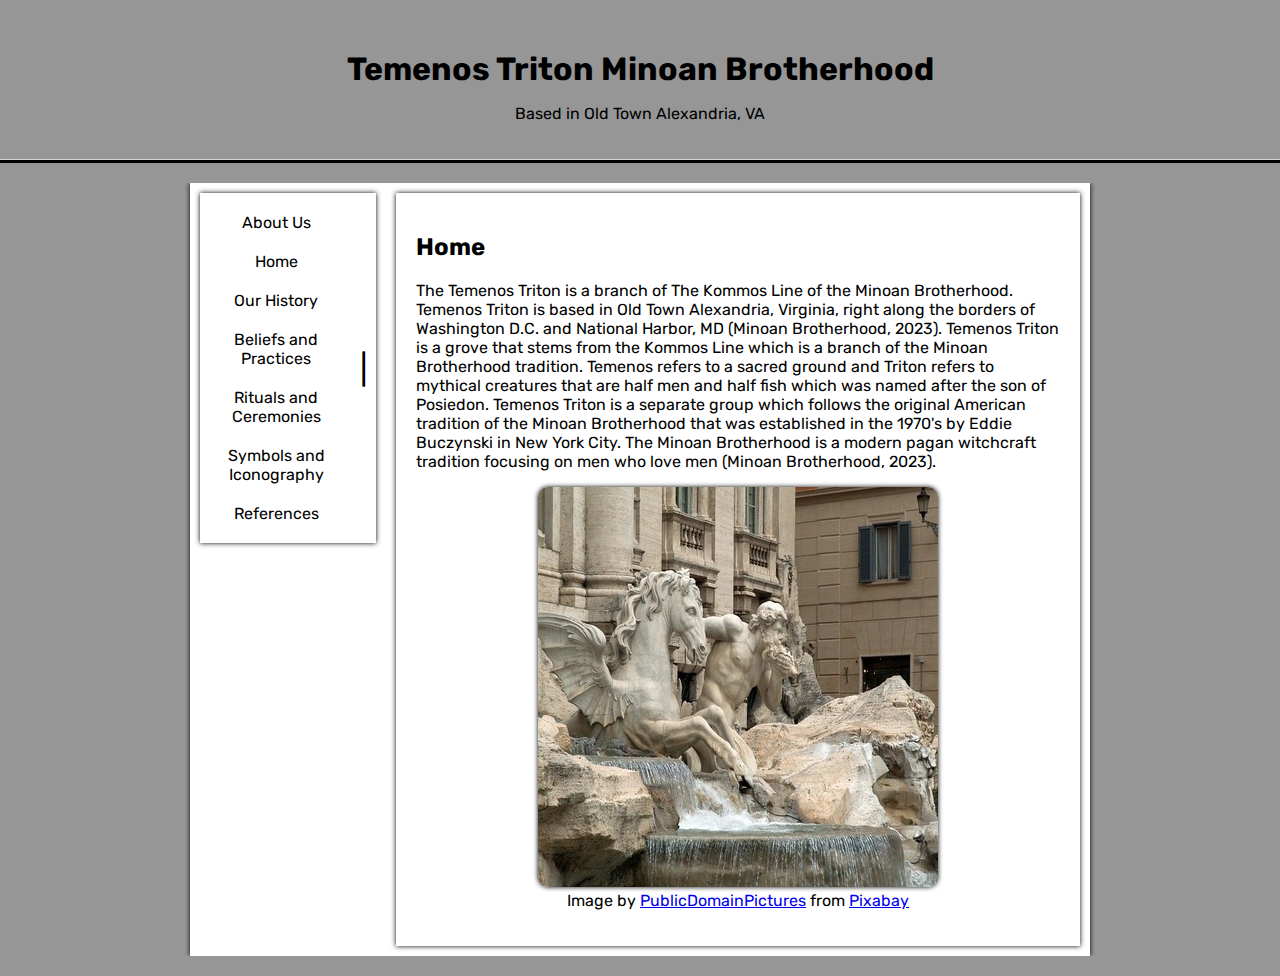
<file: index.html>
<!DOCTYPE html>
<html lang="en">
<head>
    <meta charset="utf-8">
    <meta name="viewport" content="width=device-width, initial-scale=1.0">
    <link rel="stylesheet" href="static/default.css">
    <link href="https://fonts.googleapis.com/css2?family=Rubik&display=swap" rel="stylesheet">
    <title>Home</title>
</head> 
<body>
    <header>
        <h1>Temenos Triton Minoan Brotherhood</h1>
        <p>Based in Old Town Alexandria, VA</p>
        <div id="layer-one"></div>
        <div id="layer-two"></div>
    </header>
    <main>
        <div id="main-body">
            <div id="main-contents"> 
                <div id="inner-side-bar">
                    <nav id="navigation">
                        <a class="nav-bars" href="about.html">About Us</a>
                        <a class="nav-bars" href="index.html">Home</a>
                        <a class="nav-bars" href="history.html">Our History</a>
                        <a class="nav-bars" href="beliefs.html">Beliefs and Practices</a>
                        <a class="nav-bars" href="rituals.html">Rituals and Ceremonies</a>
                        <a class="nav-bars" href="symbols.html">Symbols and Iconography</a>
                        <a class="nav-bars" href="resources.html">References</a>
                    </nav>
                    <p id="toggle-bar">|</p>
                </div>
                <div id="inner-main">
                    <article>
                        <h2>Home</h2>
                        <p>The Temenos Triton is a branch of The Kommos Line of the Minoan Brotherhood. Temenos Triton is based in Old Town Alexandria, Virginia, right along the borders of Washington D.C. and National Harbor, MD (Minoan Brotherhood, 2023). Temenos Triton is a grove that stems from the Kommos Line which is a branch of the Minoan Brotherhood tradition. Temenos refers to a sacred ground and Triton refers to mythical creatures that are half men and half fish which was named after the son of Posiedon. Temenos Triton is a separate group which follows the original American tradition of the Minoan Brotherhood that was established in the 1970's by Eddie Buczynski in New York City. The Minoan Brotherhood is a modern pagan witchcraft tradition focusing on men who love men (Minoan Brotherhood, 2023).</p>
                    </article>
                    <figure>
                        <img src="static/images/triton-fountain.jpg" alt="Triton statue in front of the Library of Congress">
                        <figcaption>Image by <a href="https://pixabay.com/users/publicdomainpictures-14/?utm_source=link-attribution&utm_medium=referral&utm_campaign=image&utm_content=19707">PublicDomainPictures</a> from <a href="https://pixabay.com//?utm_source=link-attribution&utm_medium=referral&utm_campaign=image&utm_content=19707">Pixabay</a></figcaption>
                    </figure>
                </div>
            </div>  
        </div>
    </main>
    <footer>
    </footer>
    <script src="static/functions.js"></script>
</body>
</html>
</file>
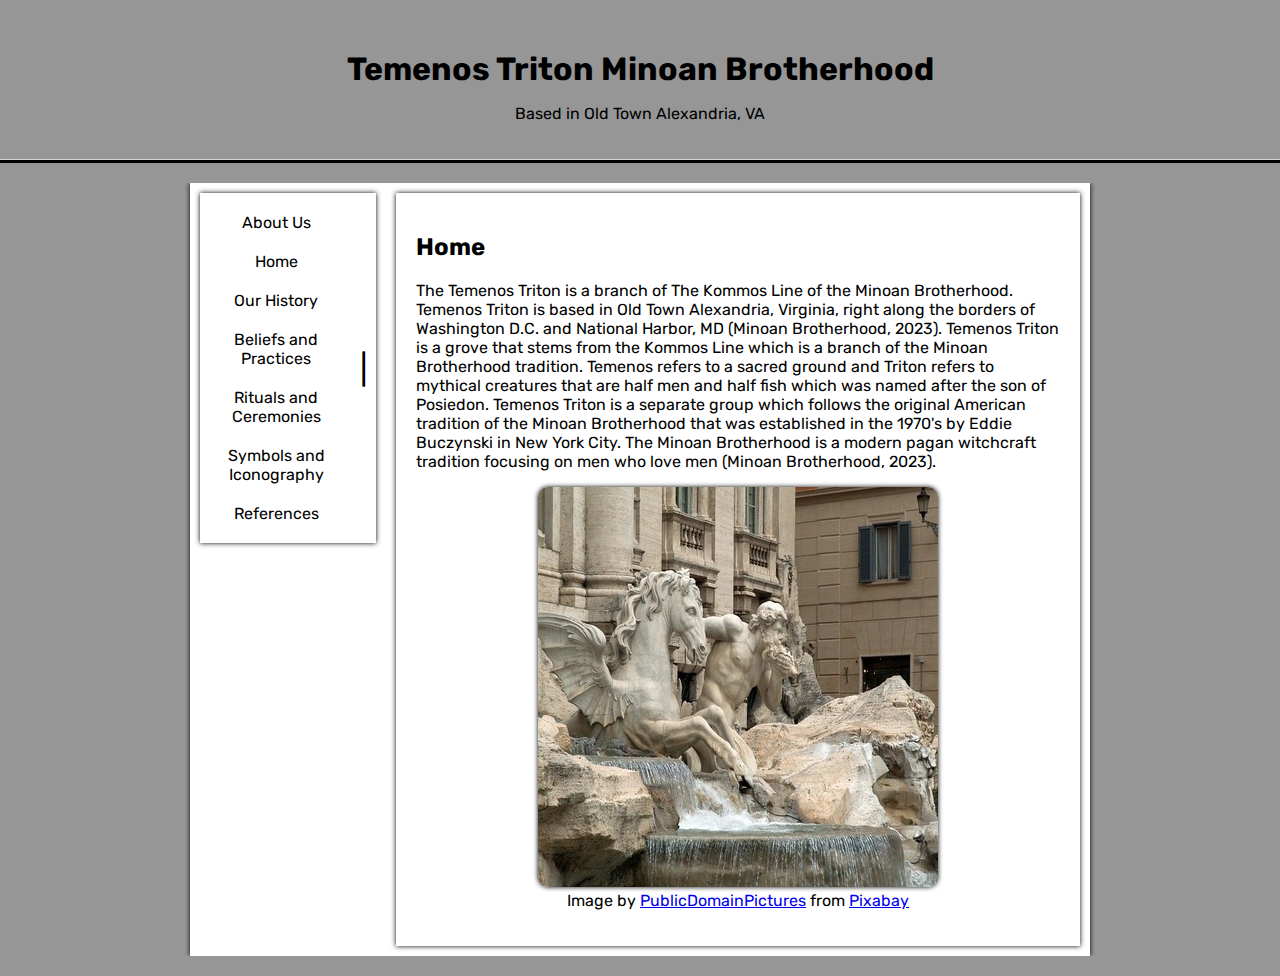
<file: Project/index.html>
<!DOCTYPE html>
<html lang="en">
<head>
    <meta charset="utf-8">
    <meta name="viewport" content="width=device-width, initial-scale=1.0">
    <link rel="stylesheet" href="/static/default.css">
    <link href="https://fonts.googleapis.com/css2?family=Rubik&display=swap" rel="stylesheet">
    <title>Home</title>
</head> 
<body>
    <header>
        <h1>Temenos Triton Minoan Brotherhood</h1>
        <p>Based in Old Town Alexandria, VA</p>
        <div id="layer-one"></div>
        <div id="layer-two"></div>
    </header>
    <main>
        <div id="main-body">
            <div id="main-contents"> 
                <div id="inner-side-bar">
                    <nav id="navigation">
                        <a class="nav-bars" href="../about.html">About Us</a>
                        <a class="nav-bars" href="../">Home</a>
                        <a class="nav-bars" href="../history.html">Our History</a>
                        <a class="nav-bars" href="../beliefs.html">Beliefs and Practices</a>
                        <a class="nav-bars" href="../rituals.html">Rituals and Ceremonies</a>
                        <a class="nav-bars" href="../symbols.html">Symbols and Iconography</a>
                        <a class="nav-bars" href="../resources.html">References</a>
                    </nav>
                    <p id="toggle-bar">|</p>
                </div>
                <div id="inner-main">
                    <article>
                        <h2>Home</h2>
                        <p>The Temenos Triton is a branch of The Kommos Line of the Minoan Brotherhood. Temenos Triton is based in Old Town Alexandria, Virginia, right along the borders of Washington D.C. and National Harbor, MD (Minoan Brotherhood, 2023). Temenos Triton is a grove that stems from the Kommos Line which is a branch of the Minoan Brotherhood tradition. Temenos refers to a sacred ground and Triton refers to mythical creatures that are half men and half fish which was named after the son of Posiedon. Temenos Triton is a separate group which follows the original American tradition of the Minoan Brotherhood that was established in the 1970's by Eddie Buczynski in New York City. The Minoan Brotherhood is a modern pagan witchcraft tradition focusing on men who love men (Minoan Brotherhood, 2023).</p>
                    </article>
                    <figure>
                        <img src="../static/images/triton-fountain.jpg" alt="Triton statue in front of the Library of Congress">
                        <figcaption>Image by <a href="https://pixabay.com/users/publicdomainpictures-14/?utm_source=link-attribution&utm_medium=referral&utm_campaign=image&utm_content=19707">PublicDomainPictures</a> from <a href="https://pixabay.com//?utm_source=link-attribution&utm_medium=referral&utm_campaign=image&utm_content=19707">Pixabay</a></figcaption>
                    </figure>
                </div>
            </div>  
        </div>
    </main>
    <footer>
    </footer>
    <script src="/static/functions.js"></script>
</body>
</html>
</file>
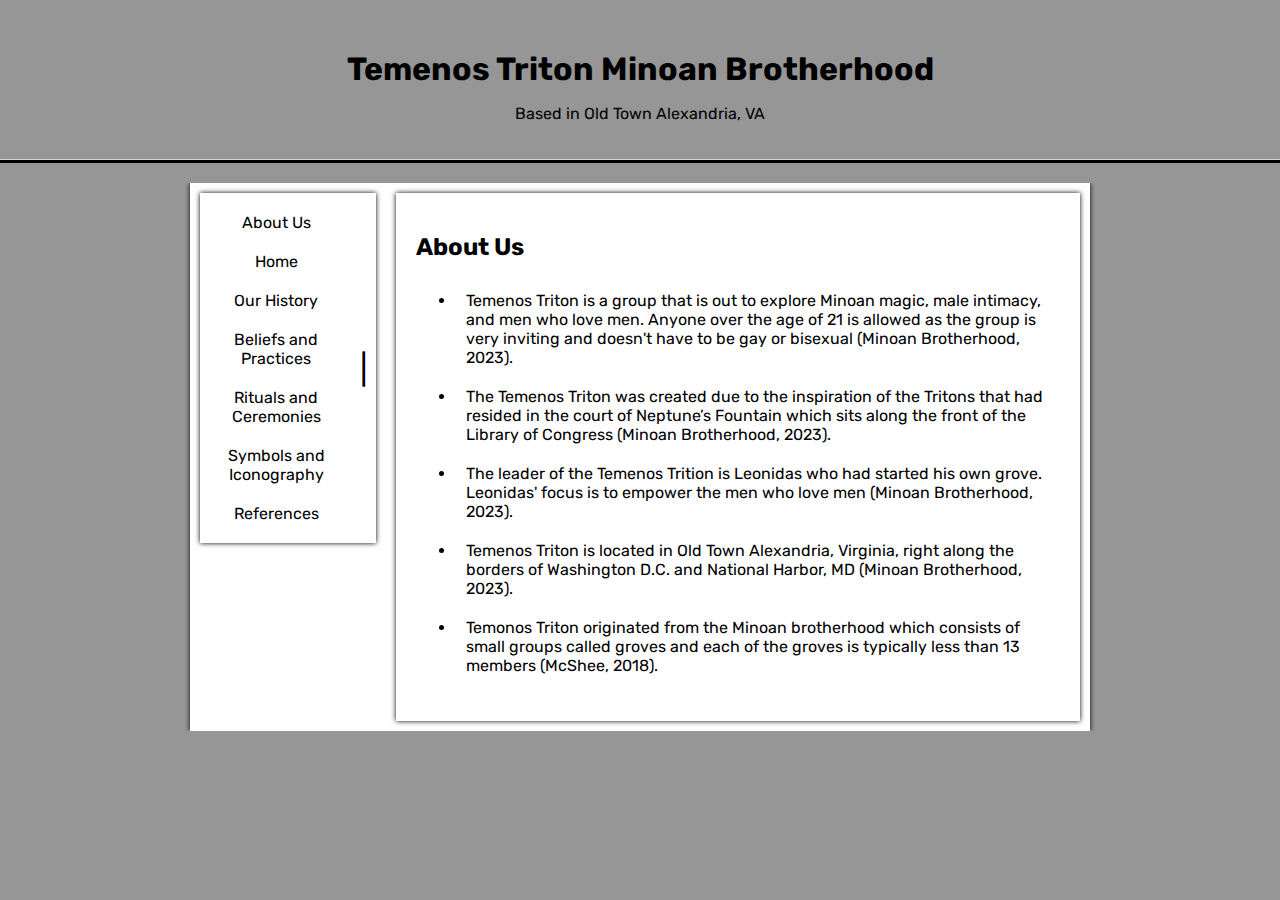
<file: about.html>
<!DOCTYPE html>
<html lang="en">
<head>
    <meta charset="utf-8">
    <meta name="viewport" content="width=device-width, initial-scale=1.0">
    <link rel="stylesheet" href="static/default.css">
    <link href="https://fonts.googleapis.com/css2?family=Rubik&display=swap" rel="stylesheet">
    <title>Home</title>
</head> 
<body>
    <header>
        <h1>Temenos Triton Minoan Brotherhood</h1>
        <p>Based in Old Town Alexandria, VA</p>
        <div id="layer-one"></div>
        <div id="layer-two"></div>
    </header>
    <main>
        <div id="main-body">
            <div id="main-contents"> 
                <div id="inner-side-bar">
                    <nav id="navigation">
                        <a class="nav-bars" href="./about.html">About Us</a>
                        <a class="nav-bars" href="./">Home</a>
                        <a class="nav-bars" href="./history.html">Our History</a>
                        <a class="nav-bars" href="./beliefs.html">Beliefs and Practices</a>
                        <a class="nav-bars" href="./rituals.html">Rituals and Ceremonies</a>
                        <a class="nav-bars" href="./symbols.html">Symbols and Iconography</a>
                        <a class="nav-bars" href="./resources.html">References</a>
                    </nav>
                    <p id="toggle-bar">|</p>
                </div>
                <div id="inner-main">
                    <article>
                        <h2>About Us</h2>
                        <ul>
                            <li>Temenos Triton is a group that is out to explore Minoan magic, male intimacy, and men who love men. Anyone over the age of 21 is allowed as the group is very inviting and doesn't have to be gay or bisexual (Minoan Brotherhood, 2023).</li>
                            <li>The Temenos Triton was created due to the inspiration of the Tritons that had resided in the court of Neptune’s Fountain which sits along the front of the Library of Congress (Minoan Brotherhood, 2023).</li>
                            <li>The leader of the Temenos Trition is Leonidas who had started his own grove. Leonidas' focus is to empower the men who love men (Minoan Brotherhood, 2023).</li>
                            <li>Temenos Triton is located in Old Town Alexandria, Virginia, right along the borders of Washington D.C. and National Harbor, MD (Minoan Brotherhood, 2023).</li>
                            <li>Temonos Triton originated from the Minoan brotherhood which consists of small groups called groves and each of the groves is typically less than 13 members (McShee, 2018).</li>
                        </ul>
                    </article>
                </div>
            </div>  
        </div>
    </main>
    <footer>
    </footer>
    <script src="static/functions.js"></script>
</body>
</html>
</file>
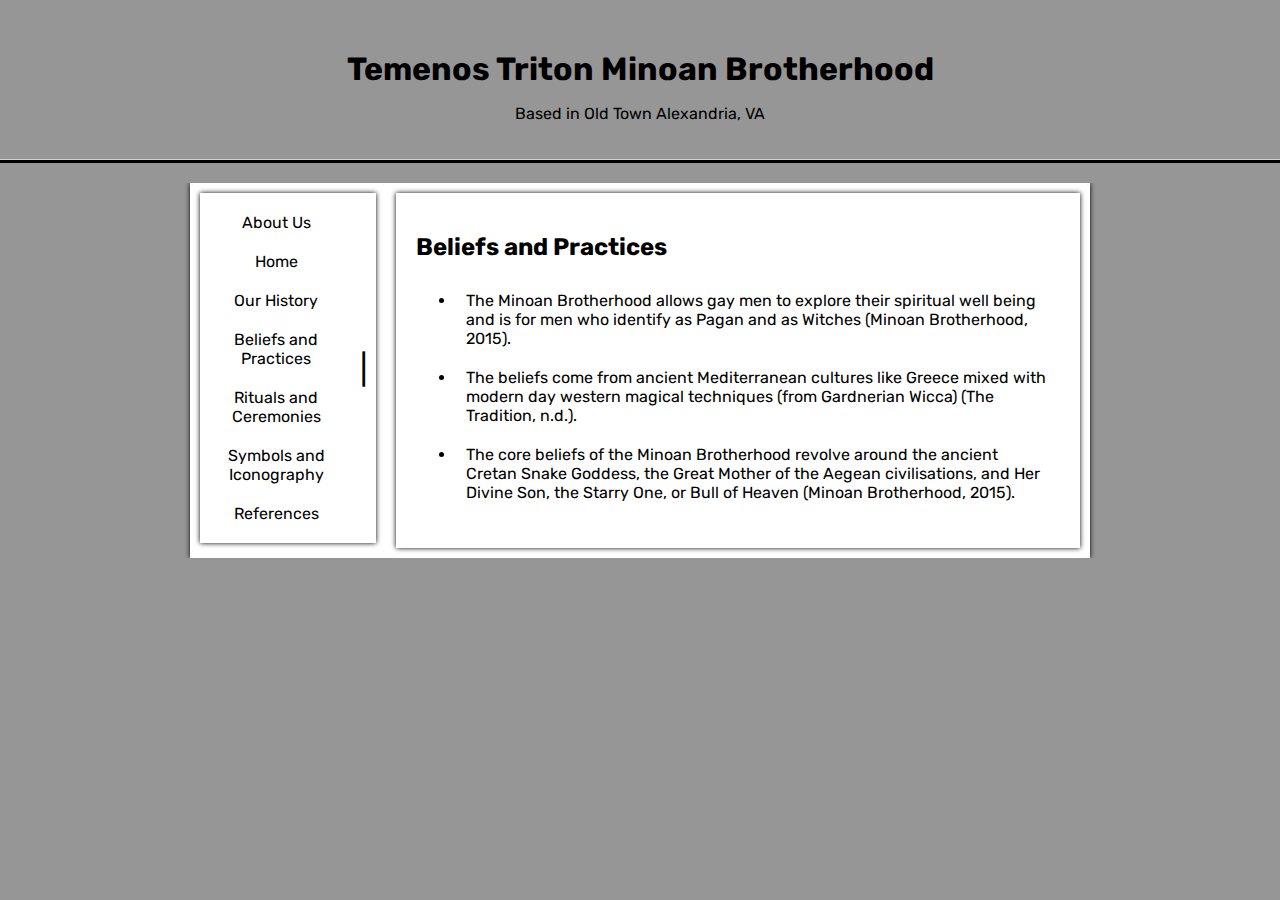
<file: beliefs.html>
<!DOCTYPE html>
<html lang="en">
<head>
    <meta charset="utf-8">
    <meta name="viewport" content="width=device-width, initial-scale=1.0">
    <link rel="stylesheet" href="/static/default.css">
    <link href="https://fonts.googleapis.com/css2?family=Rubik&display=swap" rel="stylesheet">
    <title>Home</title>
</head> 
<body>
    <header>
        <h1>Temenos Triton Minoan Brotherhood</h1>
        <p>Based in Old Town Alexandria, VA</p>
        <div id="layer-one"></div>
        <div id="layer-two"></div>
    </header>
    <main>
        <div id="main-body">
            <div id="main-contents"> 
                <div id="inner-side-bar">
                    <nav id="navigation">
                        <a class="nav-bars" href="../about.html">About Us</a>
                        <a class="nav-bars" href="../">Home</a>
                        <a class="nav-bars" href="../history.html">Our History</a>
                        <a class="nav-bars" href="../beliefs.html">Beliefs and Practices</a>
                        <a class="nav-bars" href="../rituals.html">Rituals and Ceremonies</a>
                        <a class="nav-bars" href="../symbols.html">Symbols and Iconography</a>
                        <a class="nav-bars" href="../resources.html">References</a>
                    </nav>
                    <p id="toggle-bar">|</p>
                </div>
                <div id="inner-main">
                    <article>
                        <h2>Beliefs and Practices</h2>
                        <ul>
                            <li>The Minoan Brotherhood allows gay men to explore their spiritual well being and is for men who identify as Pagan and as Witches (Minoan Brotherhood, 2015).</li>
                            <li>The beliefs come from ancient Mediterranean cultures like Greece mixed with modern day western magical techniques (from Gardnerian Wicca) (The Tradition, n.d.).</li>
                            <li>The core beliefs of the Minoan Brotherhood revolve around the ancient Cretan Snake Goddess, the Great Mother of the Aegean civilisations, and Her Divine Son, the Starry One, or Bull of Heaven (Minoan Brotherhood, 2015).</li>
                        </ul>
                    </article>
                </div>
            </div>  
        </div>
    </main>
    <footer>
    </footer>
    <script src="/static/functions.js"></script>
</body>
</html>
</file>
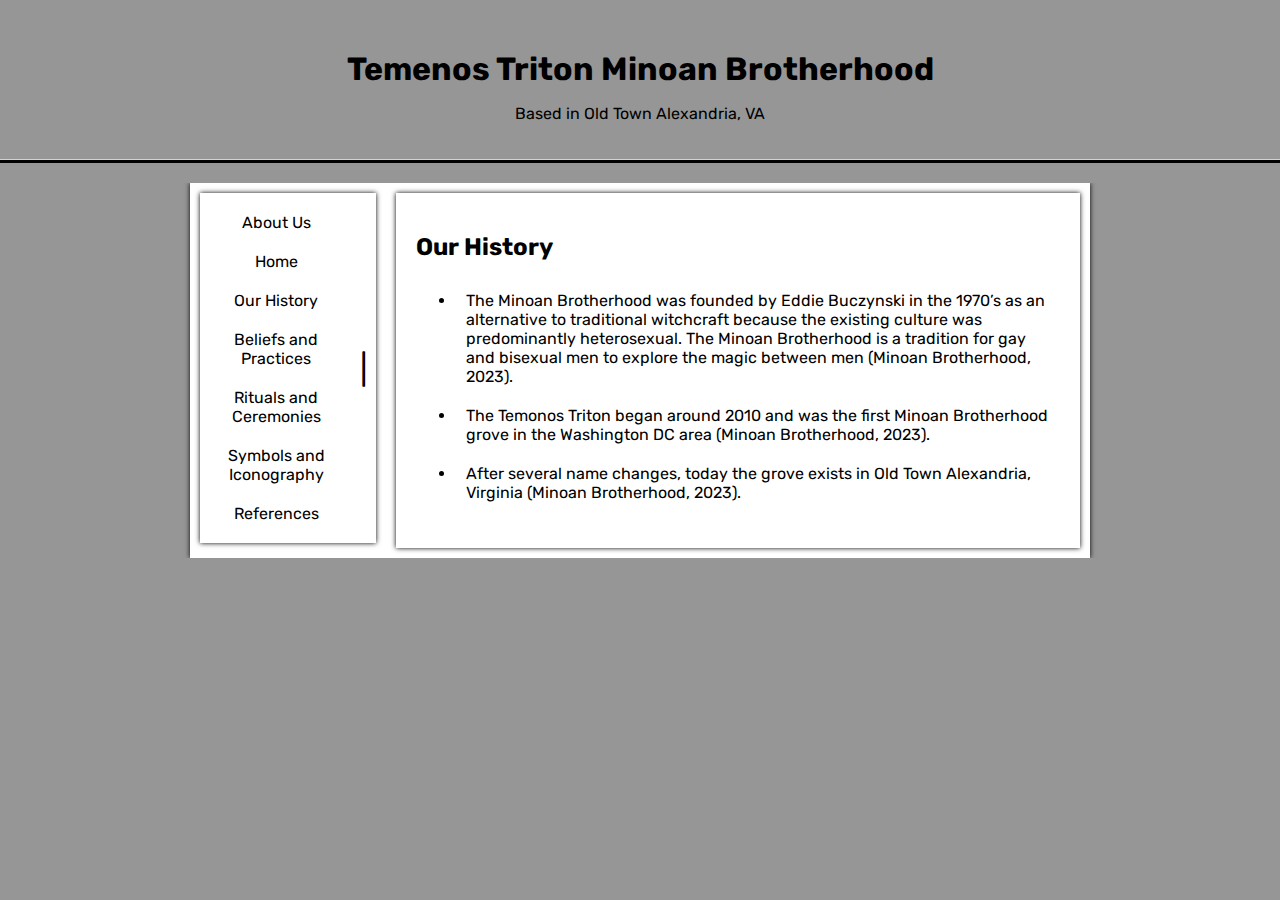
<file: history.html>
<!DOCTYPE html>
<html lang="en">
<head>
    <meta charset="utf-8">
    <meta name="viewport" content="width=device-width, initial-scale=1.0">
    <link rel="stylesheet" href="static/default.css">
    <link href="https://fonts.googleapis.com/css2?family=Rubik&display=swap" rel="stylesheet">
    <title>Home</title>
</head> 
<body>
    <header>
        <h1>Temenos Triton Minoan Brotherhood</h1>
        <p>Based in Old Town Alexandria, VA</p>
        <div id="layer-one"></div>
        <div id="layer-two"></div>
    </header>
    <main>
        <div id="main-body">
            <div id="main-contents"> 
                <div id="inner-side-bar">
                    <nav id="navigation">
                        <a class="nav-bars" href="./about.html">About Us</a>
                        <a class="nav-bars" href="./">Home</a>
                        <a class="nav-bars" href="./history.html">Our History</a>
                        <a class="nav-bars" href="./beliefs.html">Beliefs and Practices</a>
                        <a class="nav-bars" href="./rituals.html">Rituals and Ceremonies</a>
                        <a class="nav-bars" href="./symbols.html">Symbols and Iconography</a>
                        <a class="nav-bars" href="./resources.html">References</a>
                    </nav>
                    <p id="toggle-bar">|</p>
                </div>
                <div id="inner-main">
                    <article>
                        <h2>Our History</h2>
                        <ul>
                            <li>The Minoan Brotherhood was founded by Eddie Buczynski in the 1970’s as an alternative to traditional witchcraft because the existing culture was predominantly heterosexual. The Minoan Brotherhood is a tradition for gay and bisexual men to explore the magic between men (Minoan Brotherhood, 2023).</li>
                            <li>The Temonos Triton began around 2010 and was the first Minoan Brotherhood grove in the Washington DC area (Minoan Brotherhood, 2023).</li>
                            <li>After several name changes, today the grove exists in Old Town Alexandria, Virginia (Minoan Brotherhood, 2023).</li>
                        </ul>
                    </article>
                </div>
            </div>  
        </div>
    </main>
    <footer>
    </footer>
    <script src="static/functions.js"></script>
</body>
</html>
</file>
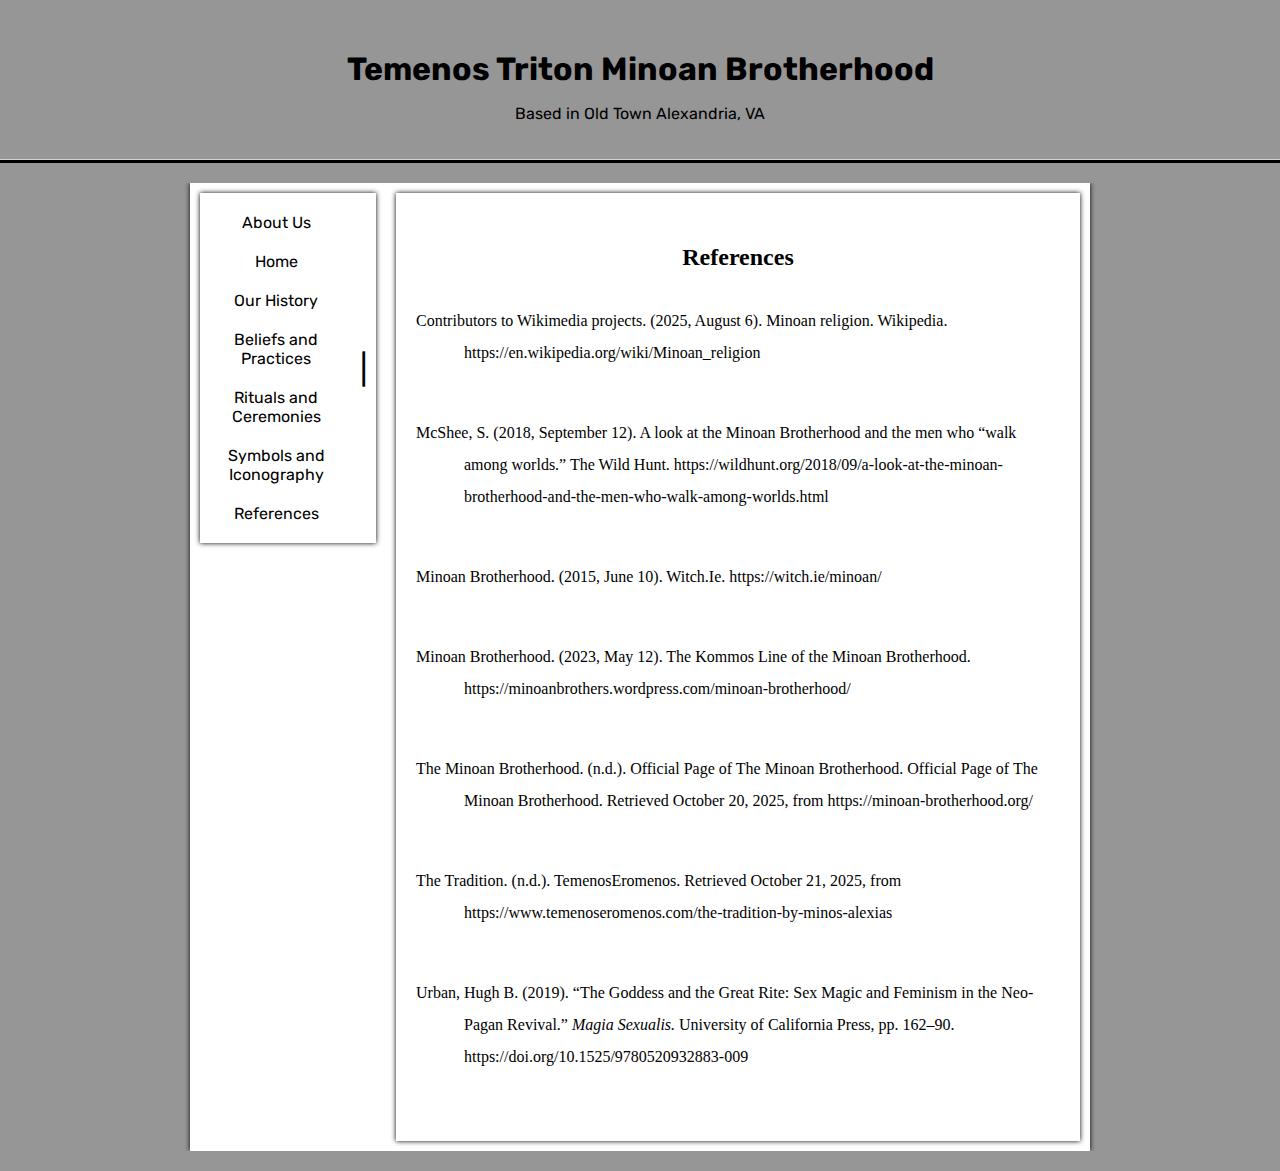
<file: resources.html>
<!DOCTYPE html>
<html lang="en">
<head>
    <meta charset="utf-8">
    <meta name="viewport" content="width=device-width, initial-scale=1.0">
    <link rel="stylesheet" href="static/default.css">
    <link href="https://fonts.googleapis.com/css2?family=Rubik&display=swap" rel="stylesheet">
    <title>Home</title>
</head> 
<body>
    <header>
        <h1>Temenos Triton Minoan Brotherhood</h1>
        <p>Based in Old Town Alexandria, VA</p>
        <div id="layer-one"></div>
        <div id="layer-two"></div>
    </header>
    <main>
        <div id="main-body">
            <div id="main-contents">
                <div id="inner-side-bar">
                    <nav id="navigation">
                        <a class="nav-bars" href="./about.html">About Us</a>
                        <a class="nav-bars" href="./">Home</a>
                        <a class="nav-bars" href="./history.html">Our History</a>
                        <a class="nav-bars" href="./beliefs.html">Beliefs and Practices</a>
                        <a class="nav-bars" href="./rituals.html">Rituals and Ceremonies</a>
                        <a class="nav-bars" href="./symbols.html">Symbols and Iconography</a>
                        <a class="nav-bars" href="./resources.html">References</a>
                    </nav>
                    <p id="toggle-bar">|</p>
                </div>
                <div class="references">
                        <h2>References</h2>

                        <p>Contributors to Wikimedia projects. (2025, August 6). Minoan religion. Wikipedia. <a href="https://en.wikipedia.org/wiki/Minoan_religion">https://en.wikipedia.org/wiki/Minoan_religion</a></p>

                        <p>McShee, S. (2018, September 12). A look at the Minoan Brotherhood and the men who “walk among worlds.” The Wild Hunt. <a href="https://wildhunt.org/2018/09/a-look-at-the-minoan-brotherhood-and-the-men-who-walk-among-worlds.html">https://wildhunt.org/2018/09/a-look-at-the-minoan-brotherhood-and-the-men-who-walk-among-worlds.html</a></p>

                        <p>Minoan Brotherhood. (2015, June 10). Witch.Ie. <a href="https://witch.ie/minoan/">https://witch.ie/minoan/</a></p>

                        <p>Minoan Brotherhood. (2023, May 12). The Kommos Line of the Minoan Brotherhood. <a href="https://minoanbrothers.wordpress.com/minoan-brotherhood/">https://minoanbrothers.wordpress.com/minoan-brotherhood/</a></p>

                        <p>The Minoan Brotherhood. (n.d.). Official Page of The Minoan Brotherhood. Official Page of The Minoan Brotherhood. Retrieved October 20, 2025, from <a href="https://minoan-brotherhood.org/">https://minoan-brotherhood.org/</a></p>

                        <p>The Tradition. (n.d.). TemenosEromenos. Retrieved October 21, 2025, from <a href="https://www.temenoseromenos.com/the-tradition-by-minos-alexias">https://www.temenoseromenos.com/the-tradition-by-minos-alexias</a></p>

                        <p>Urban, Hugh B. (2019). “The Goddess and the Great Rite: Sex Magic and Feminism in the Neo-Pagan Revival.” <i>Magia Sexualis.</i> University of California Press, pp. 162–90. <a href="https://doi.org/10.1525/9780520932883-009">https://doi.org/10.1525/9780520932883-009</a></p>
                </div>
            </div>
        </div>
    </main>
    <footer>
    </footer>
    <script src="static/functions.js"></script>
</body>
</html>
</file>
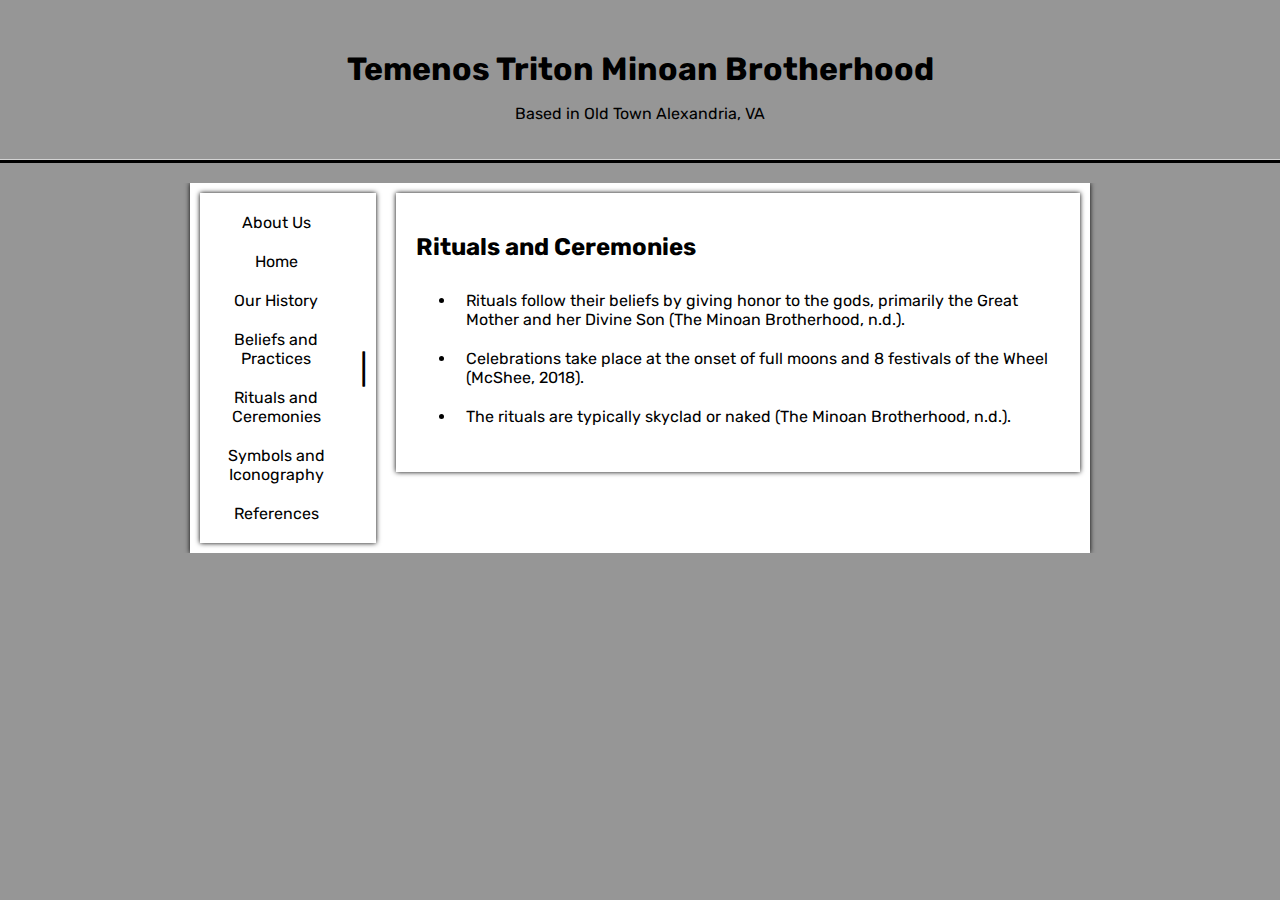
<file: rituals.html>
<!DOCTYPE html>
<html lang="en">
<head>
    <meta charset="utf-8">
    <meta name="viewport" content="width=device-width, initial-scale=1.0">
    <link rel="stylesheet" href="static/default.css">
    <link href="https://fonts.googleapis.com/css2?family=Rubik&display=swap" rel="stylesheet">
    <title>Home</title>
</head> 
<body>
    <header>
        <h1>Temenos Triton Minoan Brotherhood</h1>
        <p>Based in Old Town Alexandria, VA</p>
        <div id="layer-one"></div>
        <div id="layer-two"></div>
    </header>
    <main>
        <div id="main-body">
            <div id="main-contents"> 
                <div id="inner-side-bar">
                    <nav id="navigation">
                        <a class="nav-bars" href="../about.html">About Us</a>
                        <a class="nav-bars" href="../">Home</a>
                        <a class="nav-bars" href="../history.html">Our History</a>
                        <a class="nav-bars" href="../beliefs.html">Beliefs and Practices</a>
                        <a class="nav-bars" href="../rituals.html">Rituals and Ceremonies</a>
                        <a class="nav-bars" href="../symbols.html">Symbols and Iconography</a>
                        <a class="nav-bars" href="../resources.html">References</a>
                    </nav>
                    <p id="toggle-bar">|</p>
                </div>
                <div id="inner-main">
                    <article>
                        <h2>Rituals and Ceremonies</h2>
                        <ul>
                            <li>Rituals follow their beliefs by giving honor to the gods, primarily the Great Mother and her Divine Son (The Minoan Brotherhood, n.d.).</li>
                            <li>Celebrations take place at the onset of full moons and 8 festivals of the Wheel (McShee, 2018).</li>
                            <li>The rituals are typically skyclad or naked (The Minoan Brotherhood, n.d.).</li>
                        </ul>
                    </article>
                </div>
            </div>  
        </div>
    </main>
    <footer>
    </footer>
    <script src="static/functions.js"></script>
</body>
</html>
</file>
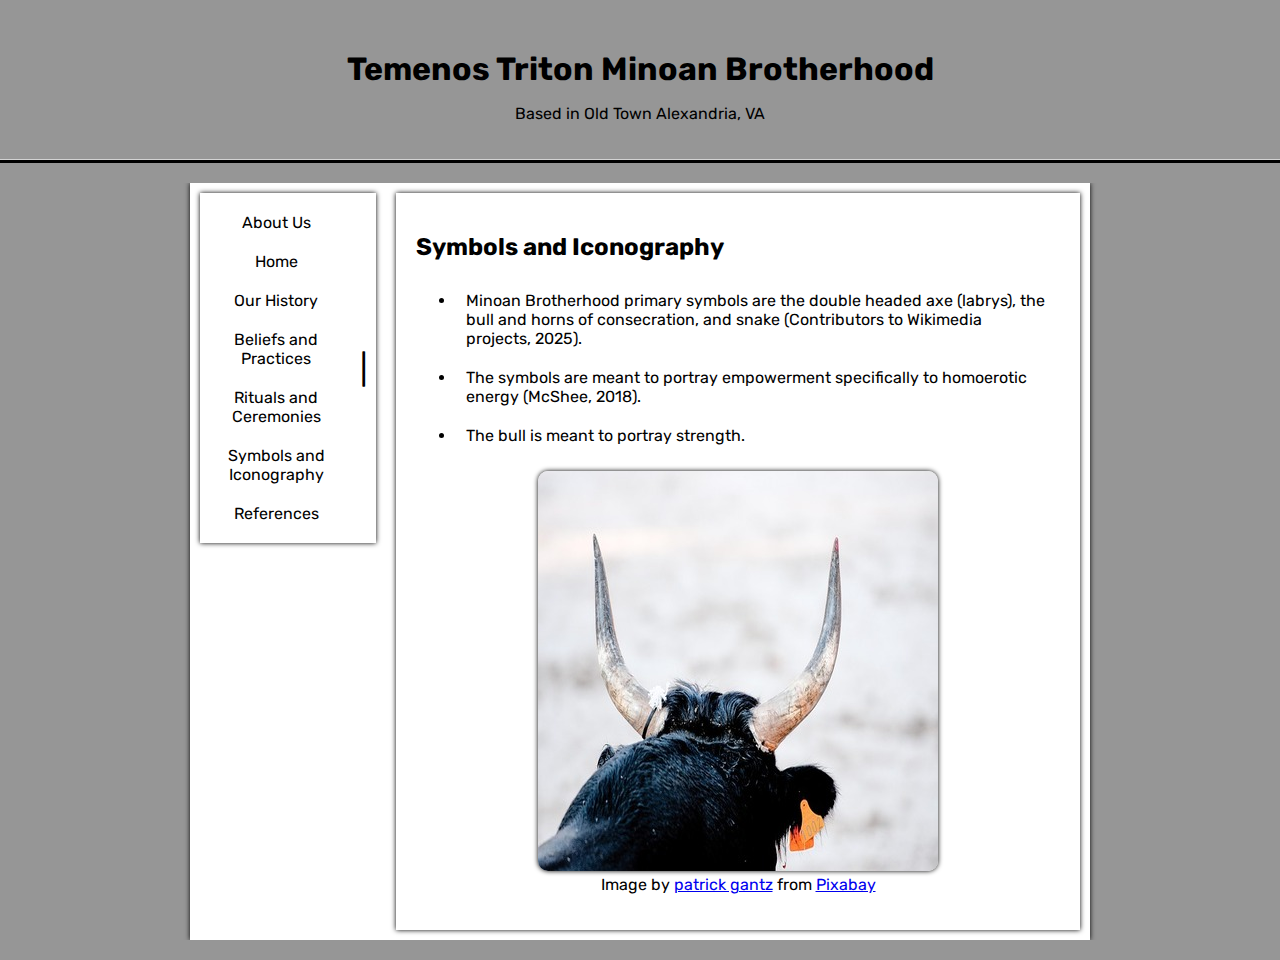
<file: symbols.html>
<!DOCTYPE html>
<html lang="en">
<head>
    <meta charset="utf-8">
    <meta name="viewport" content="width=device-width, initial-scale=1.0">
    <link rel="stylesheet" href="static/default.css">
    <link href="https://fonts.googleapis.com/css2?family=Rubik&display=swap" rel="stylesheet">
    <title>Home</title>
</head> 
<body>
    <header>
        <h1>Temenos Triton Minoan Brotherhood</h1>
        <p>Based in Old Town Alexandria, VA</p>
        <div id="layer-one"></div>
        <div id="layer-two"></div>
    </header>
    <main>
        <div id="main-body">
            <div id="main-contents"> 
                <div id="inner-side-bar">
                    <nav id="navigation">
                        <a class="nav-bars" href="./about.html">About Us</a>
                        <a class="nav-bars" href="./">Home</a>
                        <a class="nav-bars" href="./history.html">Our History</a>
                        <a class="nav-bars" href="./beliefs.html">Beliefs and Practices</a>
                        <a class="nav-bars" href="./rituals.html">Rituals and Ceremonies</a>
                        <a class="nav-bars" href="./symbols.html">Symbols and Iconography</a>
                        <a class="nav-bars" href="./resources.html">References</a>
                    </nav>
                    <p id="toggle-bar">|</p>
                </div>
                <div id="inner-main">
                    <article>
                        <h2>Symbols and Iconography</h2>
                        <ul>
                            <li>Minoan Brotherhood primary symbols are the double headed axe (labrys), the bull and horns of consecration, and snake (Contributors to Wikimedia projects, 2025).</li>
                            <li>The symbols are meant to portray empowerment specifically to homoerotic energy (McShee, 2018).</li>
                            <li>The bull is meant to portray strength.</li>
                        </ul>
                        <figure>
                            <img src="./static/images/bull-horn.jpg" alt="Image of a bull from a distance.">
                            <figcaption>Image by <a href="https://pixabay.com/users/caropat-3683851/?utm_source=link-attribution&utm_medium=referral&utm_campaign=image&utm_content=1949977">patrick gantz</a> from <a href="https://pixabay.com//?utm_source=link-attribution&utm_medium=referral&utm_campaign=image&utm_content=1949977">Pixabay</a></figcaption>
                        </figure>
                    </article>
                </div>
            </div>  
        </div>
    </main>
    <footer>
    </footer>
    <script src="static/functions.js"></script>
</body>
</html>
</file>
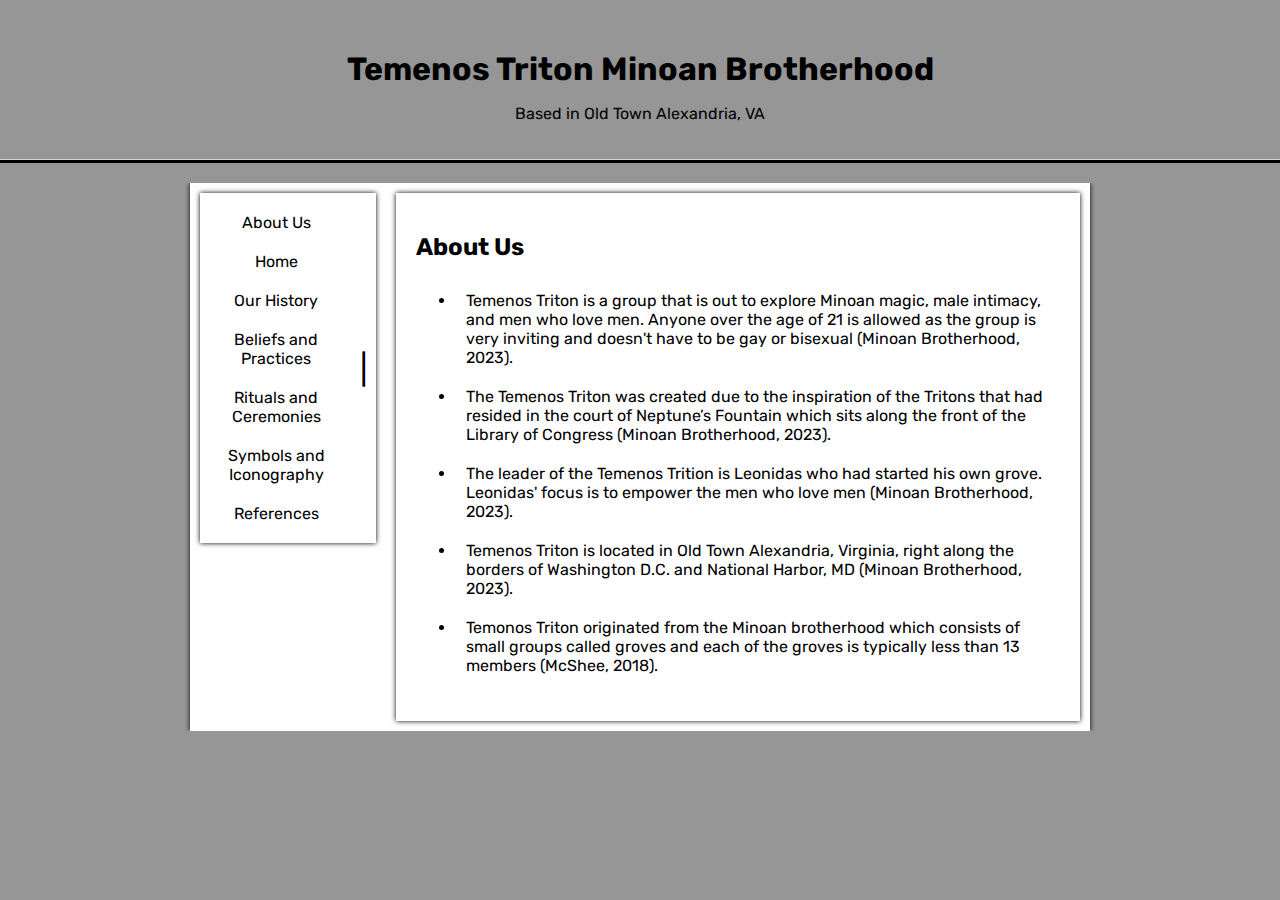
<file: Project/about.html>
<!DOCTYPE html>
<html lang="en">
<head>
    <meta charset="utf-8">
    <meta name="viewport" content="width=device-width, initial-scale=1.0">
    <link rel="stylesheet" href="/static/default.css">
    <link href="https://fonts.googleapis.com/css2?family=Rubik&display=swap" rel="stylesheet">
    <title>Home</title>
</head> 
<body>
    <header>
        <h1>Temenos Triton Minoan Brotherhood</h1>
        <p>Based in Old Town Alexandria, VA</p>
        <div id="layer-one"></div>
        <div id="layer-two"></div>
    </header>
    <main>
        <div id="main-body">
            <div id="main-contents"> 
                <div id="inner-side-bar">
                    <nav id="navigation">
                        <a class="nav-bars" href="../about.html">About Us</a>
                        <a class="nav-bars" href="../">Home</a>
                        <a class="nav-bars" href="../history.html">Our History</a>
                        <a class="nav-bars" href="../beliefs.html">Beliefs and Practices</a>
                        <a class="nav-bars" href="../rituals.html">Rituals and Ceremonies</a>
                        <a class="nav-bars" href="../symbols.html">Symbols and Iconography</a>
                        <a class="nav-bars" href="../resources.html">References</a>
                    </nav>
                    <p id="toggle-bar">|</p>
                </div>
                <div id="inner-main">
                    <article>
                        <h2>About Us</h2>
                        <ul>
                            <li>Temenos Triton is a group that is out to explore Minoan magic, male intimacy, and men who love men. Anyone over the age of 21 is allowed as the group is very inviting and doesn't have to be gay or bisexual (Minoan Brotherhood, 2023).</li>
                            <li>The Temenos Triton was created due to the inspiration of the Tritons that had resided in the court of Neptune’s Fountain which sits along the front of the Library of Congress (Minoan Brotherhood, 2023).</li>
                            <li>The leader of the Temenos Trition is Leonidas who had started his own grove. Leonidas' focus is to empower the men who love men (Minoan Brotherhood, 2023).</li>
                            <li>Temenos Triton is located in Old Town Alexandria, Virginia, right along the borders of Washington D.C. and National Harbor, MD (Minoan Brotherhood, 2023).</li>
                            <li>Temonos Triton originated from the Minoan brotherhood which consists of small groups called groves and each of the groves is typically less than 13 members (McShee, 2018).</li>
                        </ul>
                    </article>
                </div>
            </div>  
        </div>
    </main>
    <footer>
    </footer>
    <script src="/static/functions.js"></script>
</body>
</html>
</file>
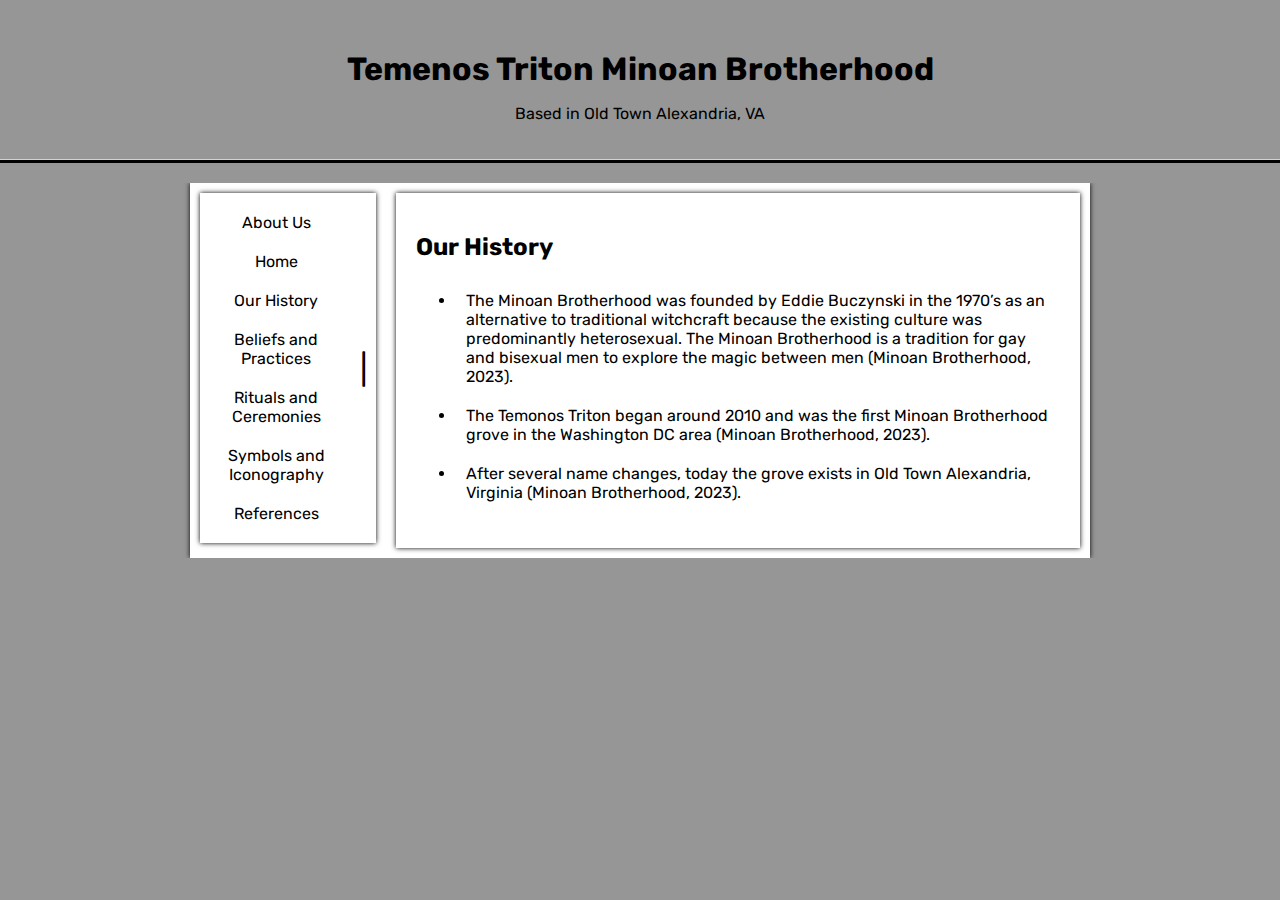
<file: Project/history.html>
<!DOCTYPE html>
<html lang="en">
<head>
    <meta charset="utf-8">
    <meta name="viewport" content="width=device-width, initial-scale=1.0">
    <link rel="stylesheet" href="/static/default.css">
    <link href="https://fonts.googleapis.com/css2?family=Rubik&display=swap" rel="stylesheet">
    <title>Home</title>
</head> 
<body>
    <header>
        <h1>Temenos Triton Minoan Brotherhood</h1>
        <p>Based in Old Town Alexandria, VA</p>
        <div id="layer-one"></div>
        <div id="layer-two"></div>
    </header>
    <main>
        <div id="main-body">
            <div id="main-contents"> 
                <div id="inner-side-bar">
                    <nav id="navigation">
                        <a class="nav-bars" href="../about.html">About Us</a>
                        <a class="nav-bars" href="../">Home</a>
                        <a class="nav-bars" href="../history.html">Our History</a>
                        <a class="nav-bars" href="../beliefs.html">Beliefs and Practices</a>
                        <a class="nav-bars" href="../rituals.html">Rituals and Ceremonies</a>
                        <a class="nav-bars" href="../symbols.html">Symbols and Iconography</a>
                        <a class="nav-bars" href="../resources.html">References</a>
                    </nav>
                    <p id="toggle-bar">|</p>
                </div>
                <div id="inner-main">
                    <article>
                        <h2>Our History</h2>
                        <ul>
                            <li>The Minoan Brotherhood was founded by Eddie Buczynski in the 1970’s as an alternative to traditional witchcraft because the existing culture was predominantly heterosexual. The Minoan Brotherhood is a tradition for gay and bisexual men to explore the magic between men (Minoan Brotherhood, 2023).</li>
                            <li>The Temonos Triton began around 2010 and was the first Minoan Brotherhood grove in the Washington DC area (Minoan Brotherhood, 2023).</li>
                            <li>After several name changes, today the grove exists in Old Town Alexandria, Virginia (Minoan Brotherhood, 2023).</li>
                        </ul>
                    </article>
                </div>
            </div>  
        </div>
    </main>
    <footer>
    </footer>
    <script src="/static/functions.js"></script>
</body>
</html>
</file>
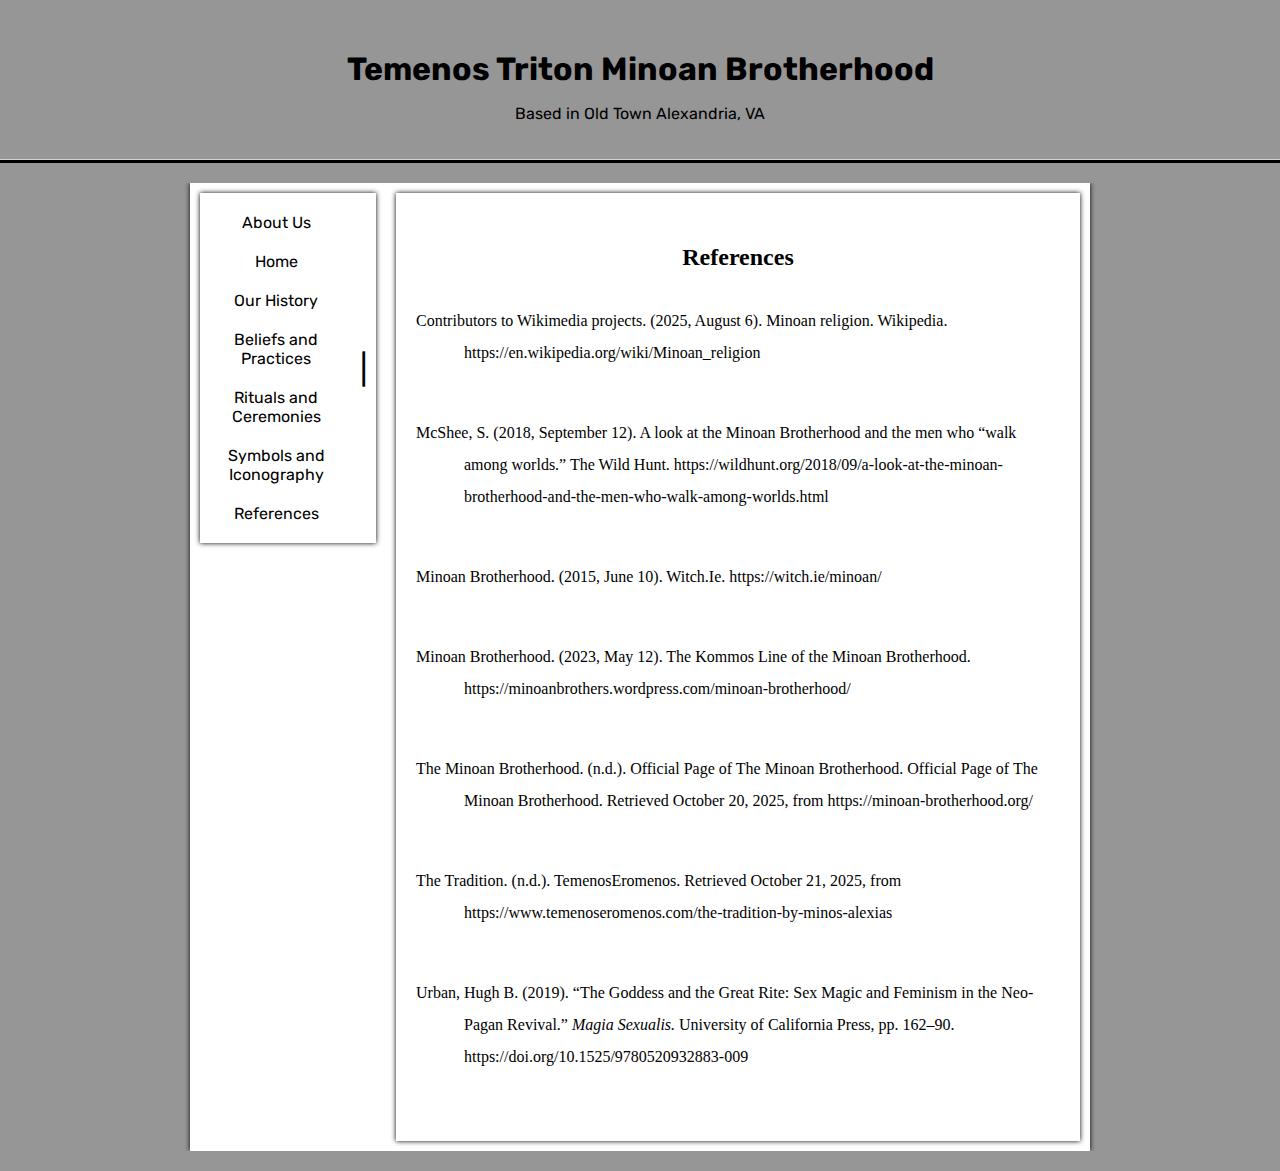
<file: Project/resources.html>
<!DOCTYPE html>
<html lang="en">
<head>
    <meta charset="utf-8">
    <meta name="viewport" content="width=device-width, initial-scale=1.0">
    <link rel="stylesheet" href="/static/default.css">
    <link href="https://fonts.googleapis.com/css2?family=Rubik&display=swap" rel="stylesheet">
    <title>Home</title>
</head> 
<body>
    <header>
        <h1>Temenos Triton Minoan Brotherhood</h1>
        <p>Based in Old Town Alexandria, VA</p>
        <div id="layer-one"></div>
        <div id="layer-two"></div>
    </header>
    <main>
        <div id="main-body">
            <div id="main-contents">
                <div id="inner-side-bar">
                    <nav id="navigation">
                        <a class="nav-bars" href="../about.html">About Us</a>
                        <a class="nav-bars" href="../">Home</a>
                        <a class="nav-bars" href="../history.html">Our History</a>
                        <a class="nav-bars" href="../beliefs.html">Beliefs and Practices</a>
                        <a class="nav-bars" href="../rituals.html">Rituals and Ceremonies</a>
                        <a class="nav-bars" href="../symbols.html">Symbols and Iconography</a>
                        <a class="nav-bars" href="../resources.html">References</a>
                    </nav>
                    <p id="toggle-bar">|</p>
                </div>
                <div class="references">
                        <h2>References</h2>

                        <p>Contributors to Wikimedia projects. (2025, August 6). Minoan religion. Wikipedia. <a href="https://en.wikipedia.org/wiki/Minoan_religion">https://en.wikipedia.org/wiki/Minoan_religion</a></p>

                        <p>McShee, S. (2018, September 12). A look at the Minoan Brotherhood and the men who “walk among worlds.” The Wild Hunt. <a href="https://wildhunt.org/2018/09/a-look-at-the-minoan-brotherhood-and-the-men-who-walk-among-worlds.html">https://wildhunt.org/2018/09/a-look-at-the-minoan-brotherhood-and-the-men-who-walk-among-worlds.html</a></p>

                        <p>Minoan Brotherhood. (2015, June 10). Witch.Ie. <a href="https://witch.ie/minoan/">https://witch.ie/minoan/</a></p>

                        <p>Minoan Brotherhood. (2023, May 12). The Kommos Line of the Minoan Brotherhood. <a href="https://minoanbrothers.wordpress.com/minoan-brotherhood/">https://minoanbrothers.wordpress.com/minoan-brotherhood/</a></p>

                        <p>The Minoan Brotherhood. (n.d.). Official Page of The Minoan Brotherhood. Official Page of The Minoan Brotherhood. Retrieved October 20, 2025, from <a href="https://minoan-brotherhood.org/">https://minoan-brotherhood.org/</a></p>

                        <p>The Tradition. (n.d.). TemenosEromenos. Retrieved October 21, 2025, from <a href="https://www.temenoseromenos.com/the-tradition-by-minos-alexias">https://www.temenoseromenos.com/the-tradition-by-minos-alexias</a></p>

                        <p>Urban, Hugh B. (2019). “The Goddess and the Great Rite: Sex Magic and Feminism in the Neo-Pagan Revival.” <i>Magia Sexualis.</i> University of California Press, pp. 162–90. <a href="https://doi.org/10.1525/9780520932883-009">https://doi.org/10.1525/9780520932883-009</a></p>
                </div>
            </div>
        </div>
    </main>
    <footer>
    </footer>
    <script src="/static/functions.js"></script>
</body>
</html>
</file>
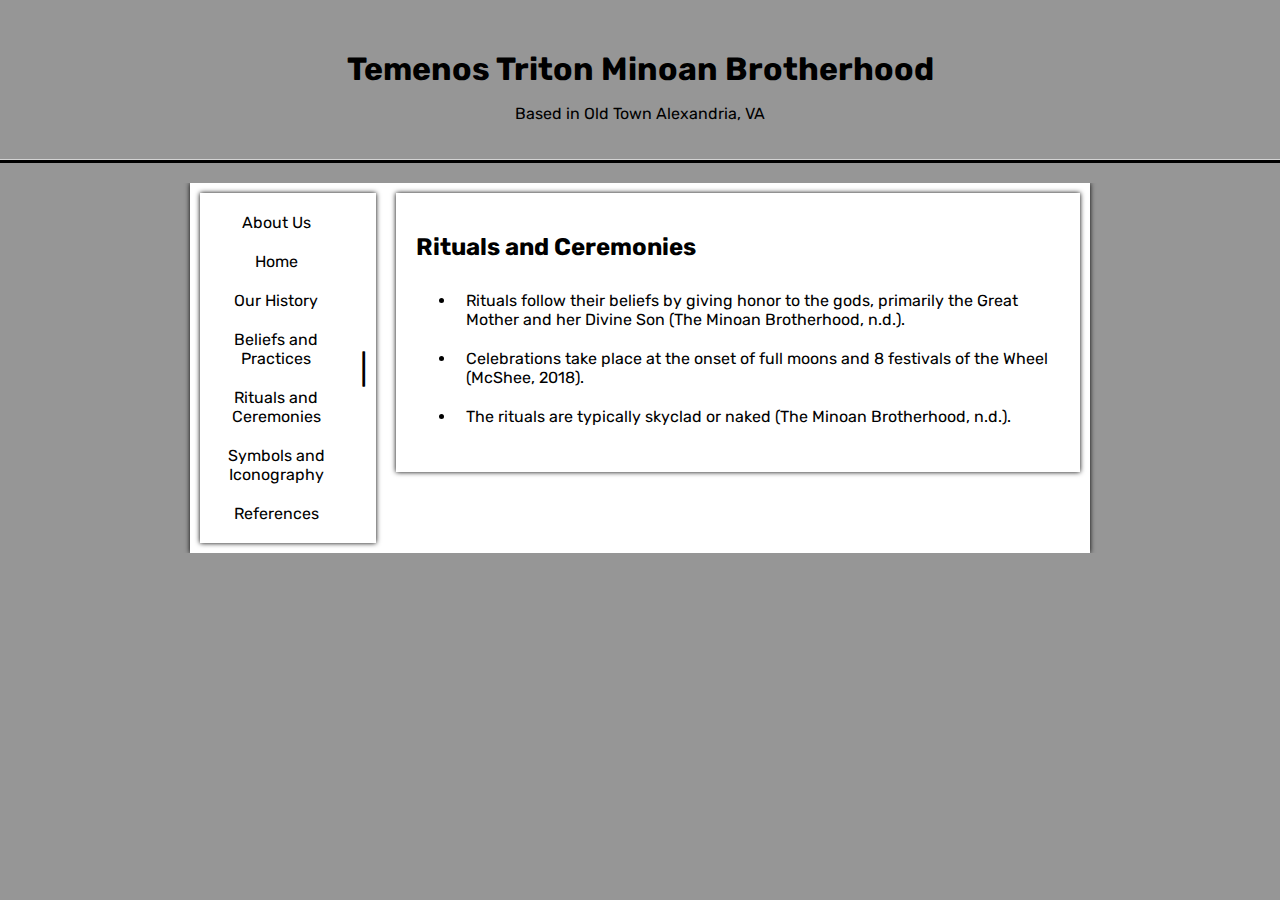
<file: Project/rituals.html>
<!DOCTYPE html>
<html lang="en">
<head>
    <meta charset="utf-8">
    <meta name="viewport" content="width=device-width, initial-scale=1.0">
    <link rel="stylesheet" href="/static/default.css">
    <link href="https://fonts.googleapis.com/css2?family=Rubik&display=swap" rel="stylesheet">
    <title>Home</title>
</head> 
<body>
    <header>
        <h1>Temenos Triton Minoan Brotherhood</h1>
        <p>Based in Old Town Alexandria, VA</p>
        <div id="layer-one"></div>
        <div id="layer-two"></div>
    </header>
    <main>
        <div id="main-body">
            <div id="main-contents"> 
                <div id="inner-side-bar">
                    <nav id="navigation">
                        <a class="nav-bars" href="../about.html">About Us</a>
                        <a class="nav-bars" href="../">Home</a>
                        <a class="nav-bars" href="../history.html">Our History</a>
                        <a class="nav-bars" href="../beliefs.html">Beliefs and Practices</a>
                        <a class="nav-bars" href="../rituals.html">Rituals and Ceremonies</a>
                        <a class="nav-bars" href="../symbols.html">Symbols and Iconography</a>
                        <a class="nav-bars" href="../resources.html">References</a>
                    </nav>
                    <p id="toggle-bar">|</p>
                </div>
                <div id="inner-main">
                    <article>
                        <h2>Rituals and Ceremonies</h2>
                        <ul>
                            <li>Rituals follow their beliefs by giving honor to the gods, primarily the Great Mother and her Divine Son (The Minoan Brotherhood, n.d.).</li>
                            <li>Celebrations take place at the onset of full moons and 8 festivals of the Wheel (McShee, 2018).</li>
                            <li>The rituals are typically skyclad or naked (The Minoan Brotherhood, n.d.).</li>
                        </ul>
                    </article>
                </div>
            </div>  
        </div>
    </main>
    <footer>
    </footer>
    <script src="/static/functions.js"></script>
</body>
</html>
</file>
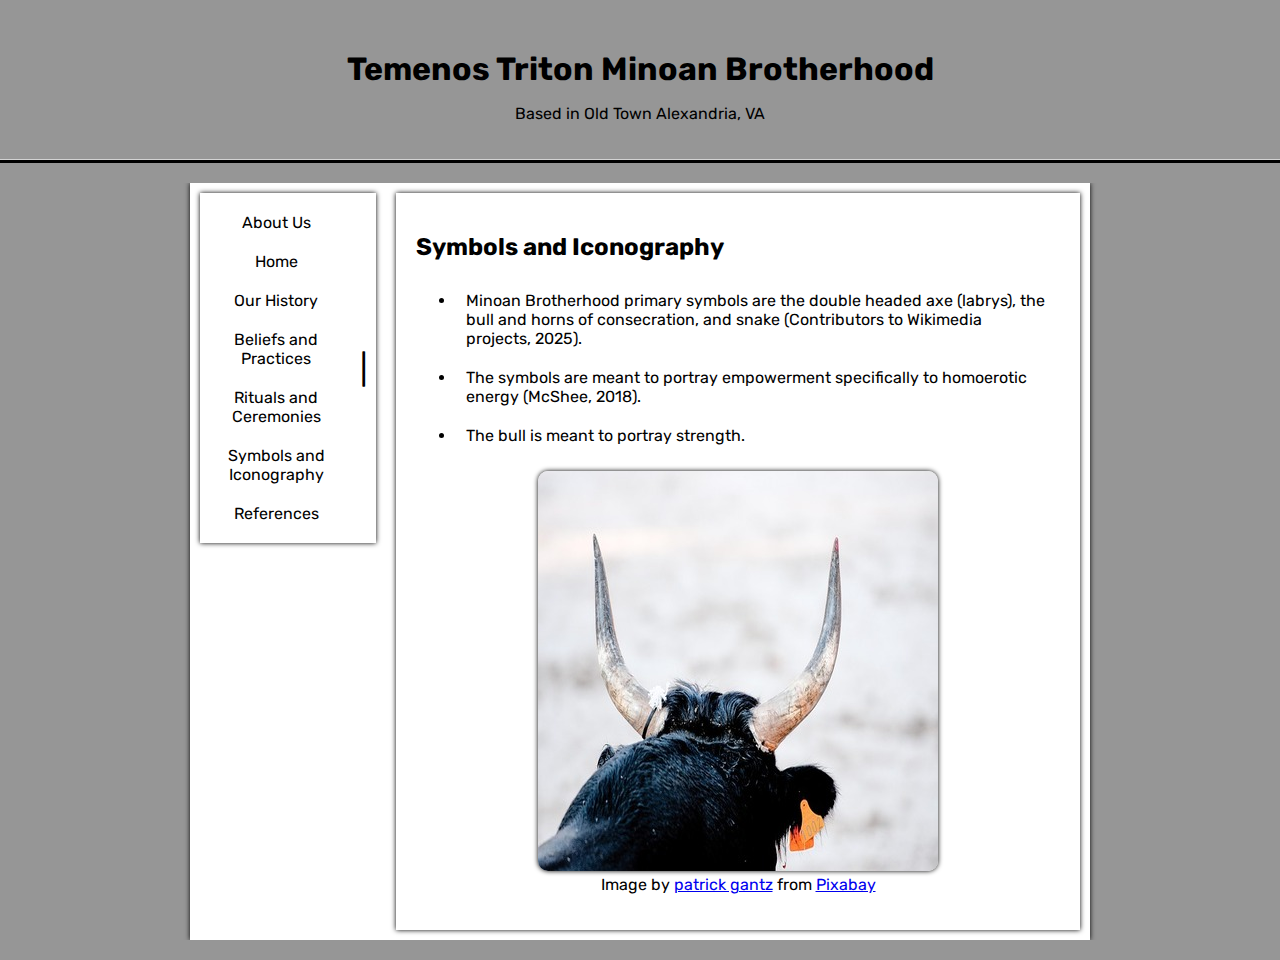
<file: Project/symbols.html>
<!DOCTYPE html>
<html lang="en">
<head>
    <meta charset="utf-8">
    <meta name="viewport" content="width=device-width, initial-scale=1.0">
    <link rel="stylesheet" href="/static/default.css">
    <link href="https://fonts.googleapis.com/css2?family=Rubik&display=swap" rel="stylesheet">
    <title>Home</title>
</head> 
<body>
    <header>
        <h1>Temenos Triton Minoan Brotherhood</h1>
        <p>Based in Old Town Alexandria, VA</p>
        <div id="layer-one"></div>
        <div id="layer-two"></div>
    </header>
    <main>
        <div id="main-body">
            <div id="main-contents"> 
                <div id="inner-side-bar">
                    <nav id="navigation">
                        <a class="nav-bars" href="../about.html">About Us</a>
                        <a class="nav-bars" href="../">Home</a>
                        <a class="nav-bars" href="../history.html">Our History</a>
                        <a class="nav-bars" href="../beliefs.html">Beliefs and Practices</a>
                        <a class="nav-bars" href="../rituals.html">Rituals and Ceremonies</a>
                        <a class="nav-bars" href="../symbols.html">Symbols and Iconography</a>
                        <a class="nav-bars" href="../resources.html">References</a>
                    </nav>
                    <p id="toggle-bar">|</p>
                </div>
                <div id="inner-main">
                    <article>
                        <h2>Symbols and Iconography</h2>
                        <ul>
                            <li>Minoan Brotherhood primary symbols are the double headed axe (labrys), the bull and horns of consecration, and snake (Contributors to Wikimedia projects, 2025).</li>
                            <li>The symbols are meant to portray empowerment specifically to homoerotic energy (McShee, 2018).</li>
                            <li>The bull is meant to portray strength.</li>
                        </ul>
                        <figure>
                            <img src="../static/images/bull-horn.jpg" alt="Image of a bull from a distance.">
                            <figcaption>Image by <a href="https://pixabay.com/users/caropat-3683851/?utm_source=link-attribution&utm_medium=referral&utm_campaign=image&utm_content=1949977">patrick gantz</a> from <a href="https://pixabay.com//?utm_source=link-attribution&utm_medium=referral&utm_campaign=image&utm_content=1949977">Pixabay</a></figcaption>
                        </figure>
                    </article>
                </div>
            </div>  
        </div>
    </main>
    <footer>
    </footer>
    <script src="/static/functions.js"></script>
</body>
</html>
</file>
<file: static/default.css>
:root {
    --lightGray: rgba(150, 150, 150);
}

* {
    box-sizing: border-box;
}

html, body {
    margin: 0;
    padding: 0;
    font-family: "Rubik", sans-serif;
    background-color: var(--lightGray);
}

h1 {
    margin: 0;
    text-align: center;
    padding-top: 50px;
}

li {
    padding: 10px;
}

header h1 {
    word-wrap: break-word;
}

header {
    display: block;
    width: 100%;
    margin: 0 auto;
}

header>p {
    text-align: center;
    padding-bottom: 20px;
    word-wrap: break-word;
}

#layer-one {
    border-bottom: 1px solid lightgray;
}

#layer-two {
    border-bottom: 3px solid black;
}

#navigation {
    text-decoration: none;
    display: flex;
    flex-direction: column;
}

.nav-bars {
    display: block;
    transition: color .4s ease;
    color: black;
    text-decoration: none;
    padding: 10px 0;
    text-align: center;
    word-break: break-word;
}

.nav-bars:hover {
    color: lightgray;
}

#inner-side-bar {
    position: sticky;
    top: 10px;
    display: flex;
    flex: 0 0 20%;
    max-width: 250px;
    justify-content: center;
    box-shadow: 0 0 5px rgba(0, 0, 0, 1);
    align-items: center;
    padding: 10px;
}

#toggle-bar {
    border-radius: 20px;
    transition: color .4s ease;
    transform: scale(2);
    height: fit-content;
    margin-left: 20px;
}

#main-contents {
    display: flex;
    gap: 20px;
    align-items: flex-start;
    max-width: 900px;
    margin: 0 auto;
    padding: 10px;
    box-shadow: 0 0 5px rgba(0, 0, 0, 1);
    background-color: white;
}

#main-body {
    margin: 20px;
    overflow: hidden;
}

#toggle-bar:hover {
    color: lightgray;
}

#outer-main {
    display: flex;
    justify-content: center;    
}

#inner-main {
    flex: 1;
    width: 100%;
    max-width: 900px;
    box-shadow: 0 0 5px rgba(0, 0, 0, 1);
    padding: 20px;
}

.references {
    display: block;
    font-family: "Times New Roman", Times, serif;
    font-size: 12pt;
    font-weight: normal;
    line-height: 2;
    padding: 20px;
    word-break: break-word;
    overflow-wrap: break-word;
    white-space: normal;
    flex: 1 1 100%;
    width: 100%;
    max-width: 800px;
    background-color: white;
    box-shadow: 0 0 5px rgba(0, 0, 0, 1);
}

.references p {
  text-indent: -0.5in; 
  margin-left: 0.5in;
  margin-bottom: 0.5in; 
}

.references a {
  color: inherit; 
  text-decoration: none; 
}

.references>h2 {
   text-align: center;
   font-weight: bold;
   margin-bottom: 1em;
}

figure {
    display: block;
    align-items: center;
    text-align: center;
}

figure > img {
    border-radius: 10px;
    box-shadow: 0 0 5px rgba(0, 0, 0, 1)
}

@media (max-width: 800px) {
    #main-contents {
        flex-direction: column;
    }
    #inner-side-bar {
        flex-direction: column;
    }
    #toggle-bar {
        margin: 0;
        height: fit-content;
    }
    #inner-side-bar {
        width: 100%;
        max-width: 800px;
        position: relative;
    }
    #navigation {
        flex-direction: column;
        justify-content: center;
        align-items: center;
    }
}
</file>
